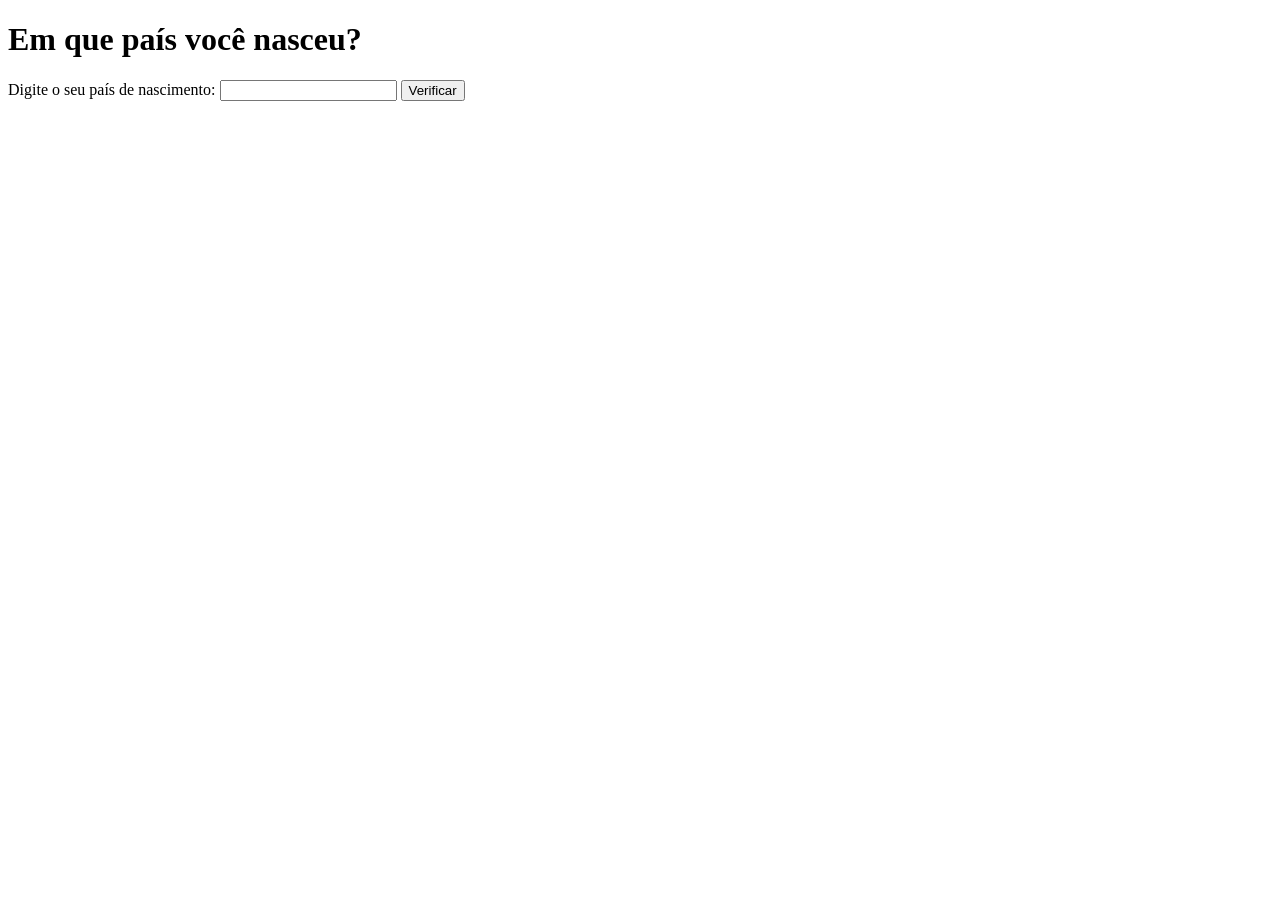
<file: jsCourse/condic2.html>
<!DOCTYPE html>
<html lang="en">
<head>
    <meta charset="UTF-8">
    <meta name="viewport" content="width=device-width, initial-scale=1.0">
    <title>Países</title>
</head>
<body>
    <h1>Em que país você nasceu?</h1>
    Digite o seu país de nascimento: <input type="text" name="txtn1" id="txtn1" >
    <input type="button" value="Verificar" onclick="calcular()">
    <div id="res">

    </div>
    <script>
        function calcular(){
            var txtv = window.document.getElementById('txtn1')
            var res = window.document.getElementById('res')


            if(txtv != 'Brasil'){
                res.innerHTML = 'Você é estrangeiro!'
            } else {
                res.innerHTML = 'Você é Brasileiro!'
            }
        }
       
    </script>
    
</body>
</html>
</file>
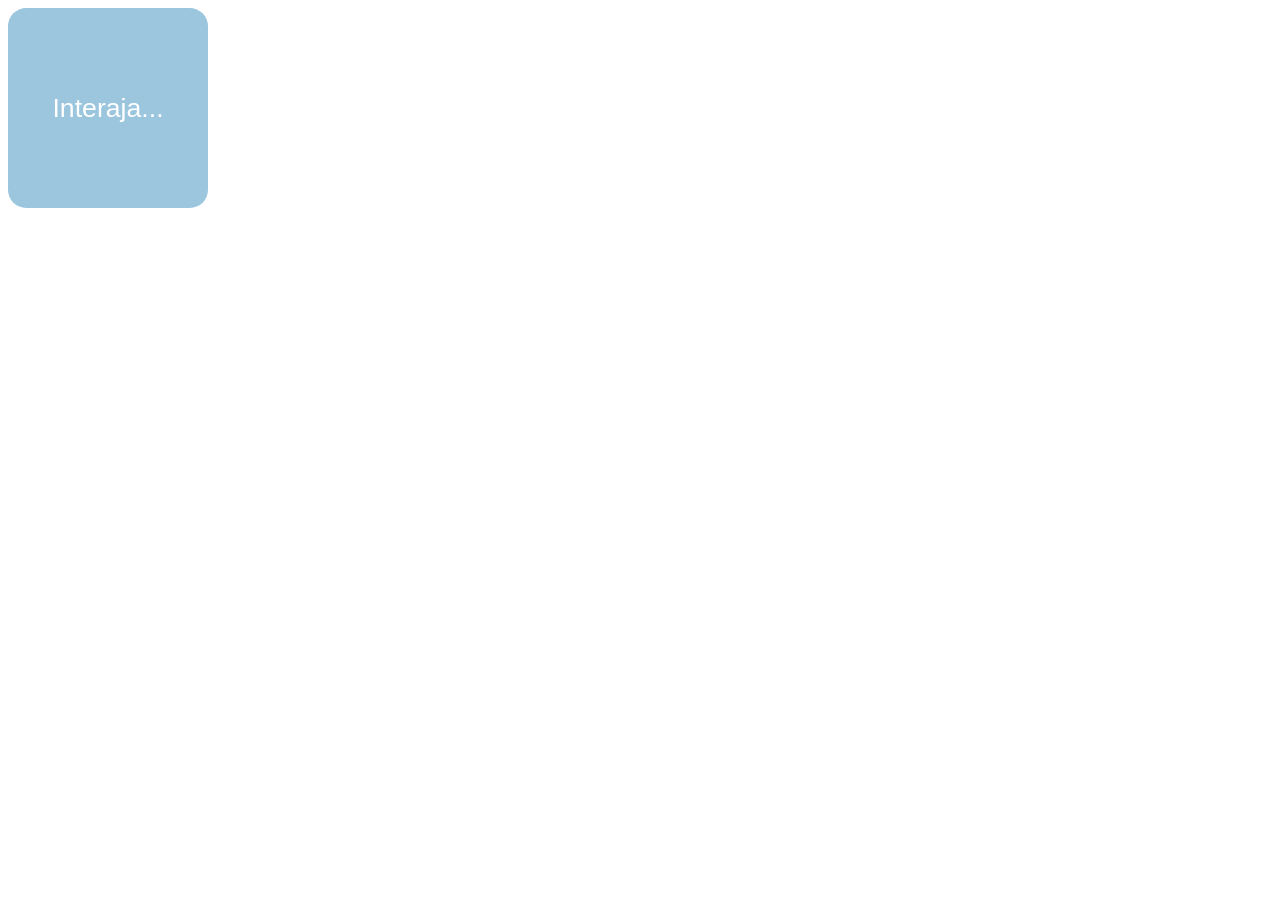
<file: jsCourse/eventosDOM.html>
<!DOCTYPE html>
<html lang="pt-BR">
<head>
    <meta charset="UTF-8">
    <meta name="viewport" content="width=device-width, initial-scale=1.0">
    <title>EstudisJS</title>
    <style>
        div#area{
            font: normal 20pt Arial;
            background: #9bc6de;
            color: white;
            width: 200px;
            height: 200px;
            line-height: 200px;
            text-align: center;
            border-radius: 1cap;
            }
    </style>
</head>
<body>
    <!--<div id="area"  onclick="clicar()" onmouseenter="entrar()" onmouseleave="sair()" </onclick>>-->
    <div id = "area">
        Interaja...
    </div>
    <script>

        var a = window.document.getElementById('area')
        a.addEventListener('click', clicar)
        a.addEventListener('mouseenter', entrar)
        a.addEventListener('mouseleave', sair)

        function clicar(){
            //var a = window.document.getElementById('area')
            a.innerText = 'Clicou!'
            a.style.background = 'red'
        }
        function entrar(){
            //var e = window.document.getElementById('area')
            a.innerText = 'Entrou'
            a.style.background = 'purple'
        }
        function sair(){
            //var s = window.document.getElementById('area')
            a.innerText = 'Saiu'
            a.style.background = 'green'
        }
        

    </script>
</body>
</html>
</file>
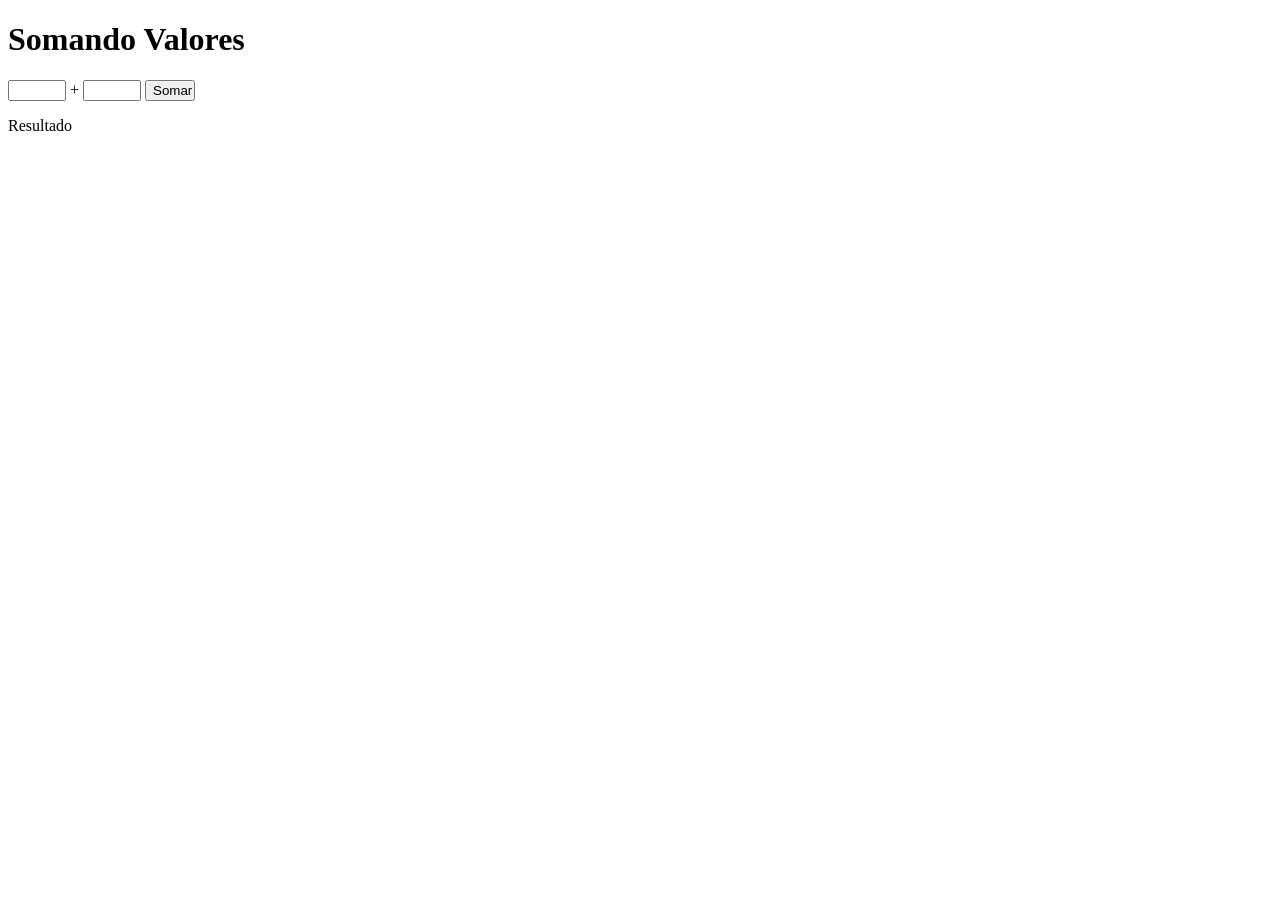
<file: jsCourse/eventosDOM1.html>
<!DOCTYPE html>
<html lang="pt-BR">
<head>
    <meta charset="UTF-8">
    <meta name="viewport" content="width=device-width, initial-scale=1.0">
    <title>Soma no DOM</title>
    <style>
        div#res{
            line-height: 50px;
        }
        input{
            width: 50px;
        }
    </style>
</head>
<body>
    <h1>Somando Valores</h1>
    <input type="number" name="txtn1" id="txtn1"> +
    <input type="number" name="txtn2" id="txtn2">
    <input type="button" value="Somar" onclick="somar()">
    <div id="res">Resultado </div>
    <script>
        function somar(){
            var tn1 = window.document.getElementById('txtn1')
            var tn2 = window.document.querySelector('input#txtn2')
            var res = window.document.getElementById('res')

            var n1 = Number(tn1.value)
            var n2 = Number(tn2.value)
            var s = n1 + n2

            res.innerHTML = `A soma entre os numeros ${n1} e ${n2} é igual a <strong>${s}</strong>`
        }
    </script>

</body>
</html>
</file>
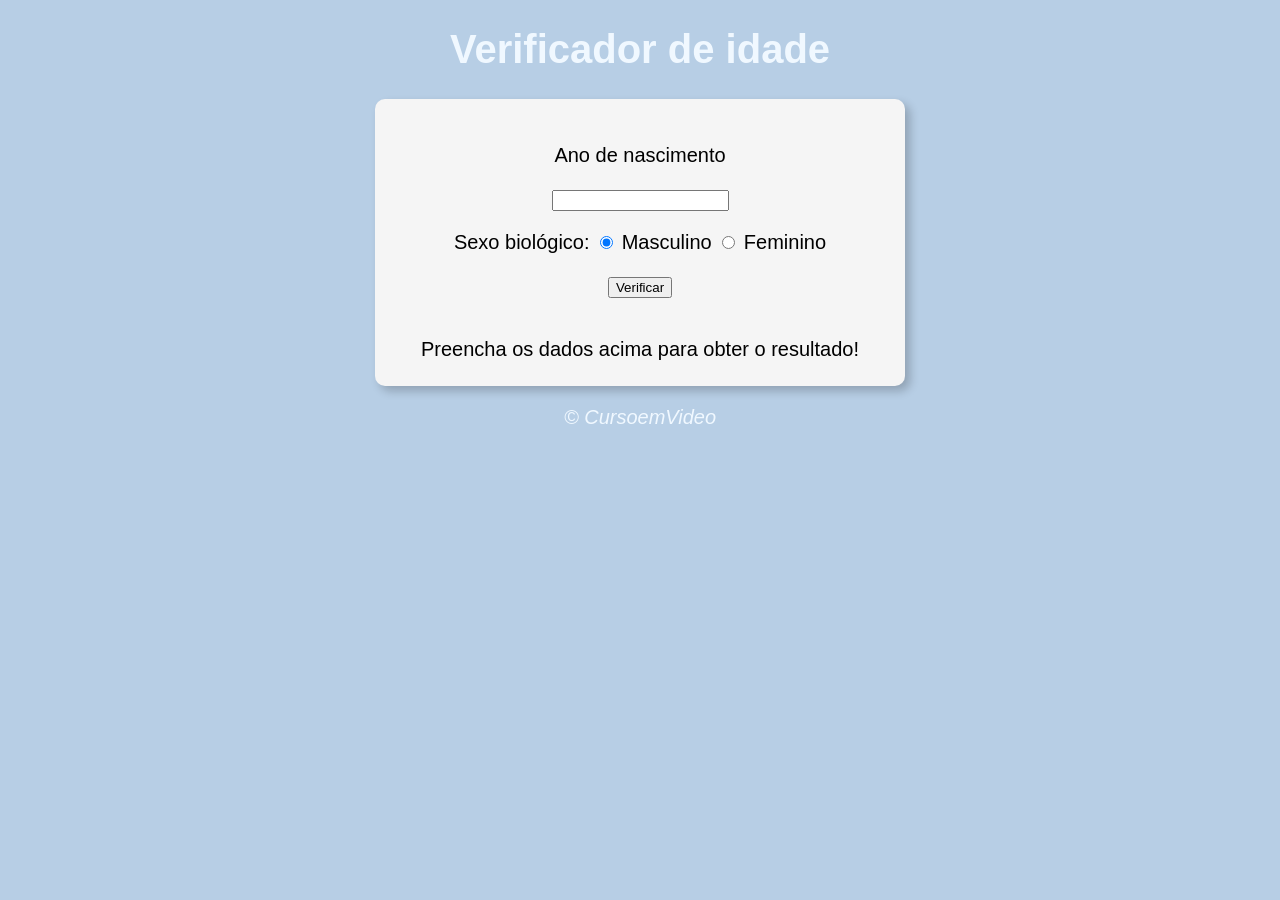
<file: jsCourse/Exercicios - Copia - Copia/ex1.html>
<!DOCTYPE html>
<html lang="pt-BR">

<head>
    <meta charset="UTF-8">
    <meta name="viewport" content="width=device-width, initial-scale=1.0">
    <title>Verificador de idade</title>
    <link rel="stylesheet" href="style.css">
</head>

<body onload="carregar()">
    <header>
        <h1>Verificador de idade</h1>
    </header>

    <section>
        <div id="msg">
            <p>Ano de nascimento</p>

            <input type="number" name="txtano" id="txtano">

            <p>Sexo biológico:
                <input type="radio" name="radsex" id="mas" checked>
                <label for="mas">Masculino</label>
                <input type="radio" name="radsex" id="fem">
                <label for="fem">Feminino</label>
            </p>

            <p>
                <input type="button" value="Verificar" onclick="verificar()">
                <!--<img src="img/garota.png" alt="">-->
            </p>
        </div>

        <div id="res">
            Preencha os dados acima para obter o resultado!


        </div>
    </section>

    <footer>
        <p>&copy; CursoemVideo</p>
    </footer>

    <script src="script.js"></script>
</body>

</html>
</file>
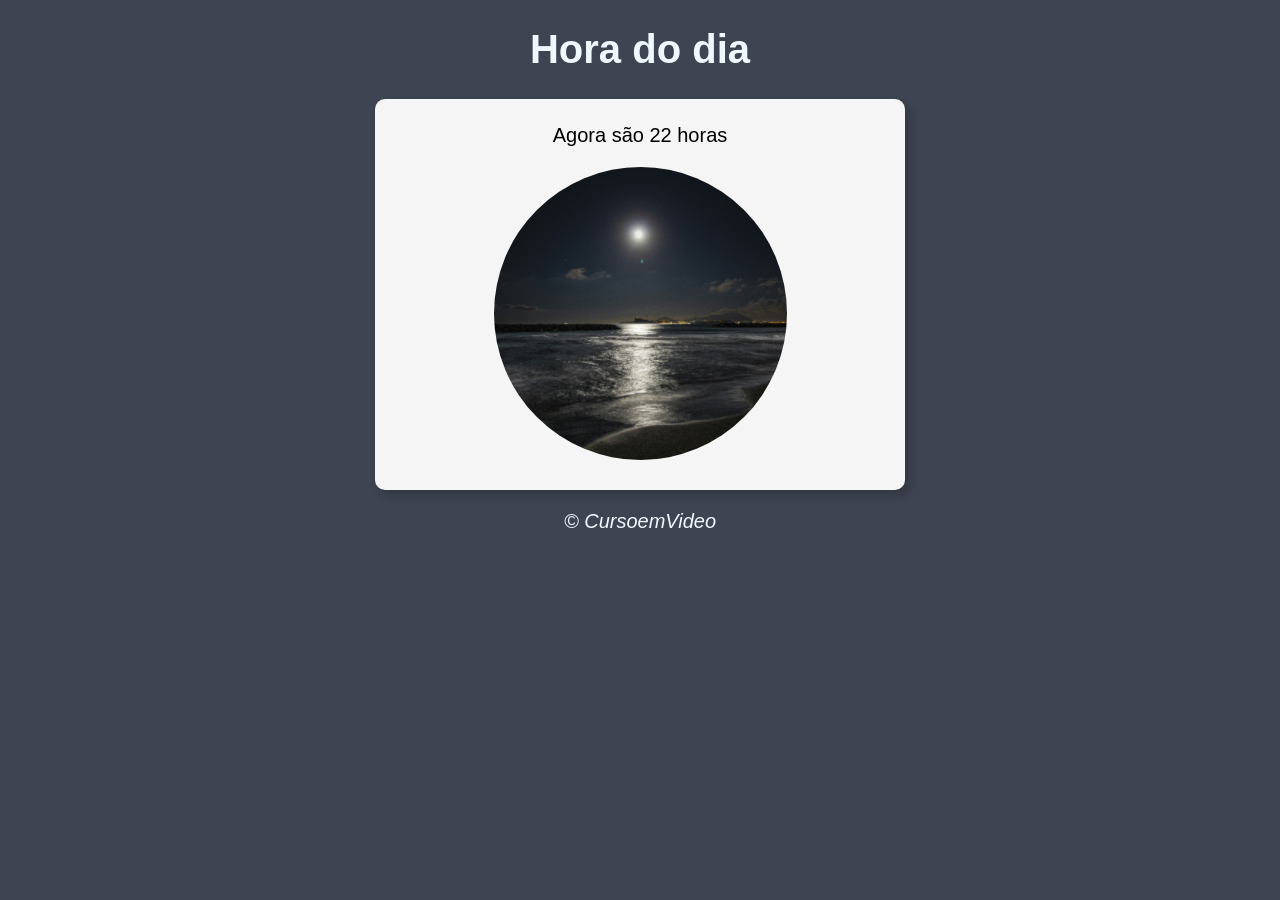
<file: jsCourse/Exercicios - Copia/ex1.html>
<!DOCTYPE html>
<html lang="pt-BR">
<head>
    <meta charset="UTF-8">
    <meta name="viewport" content="width=device-width, initial-scale=1.0">
    <title>Modelo de Exercício</title>
    <link rel="stylesheet" href="style.css">
</head>
<body onload="carregar()">
    <header>
        <h1>Hora do dia</h1>
    </header>
    <section>
        <div id="msg">
            testando...
        </div>
        <div id="ft">
            <img id="img1" src="img/fotoManha.jpg" alt="foto da mahnã">
        </div>
    </section>
    <footer>
        <p>&copy; CursoemVideo</p>
    </footer>
    <script src="script.js"></script>
</body>
</html>
</file>
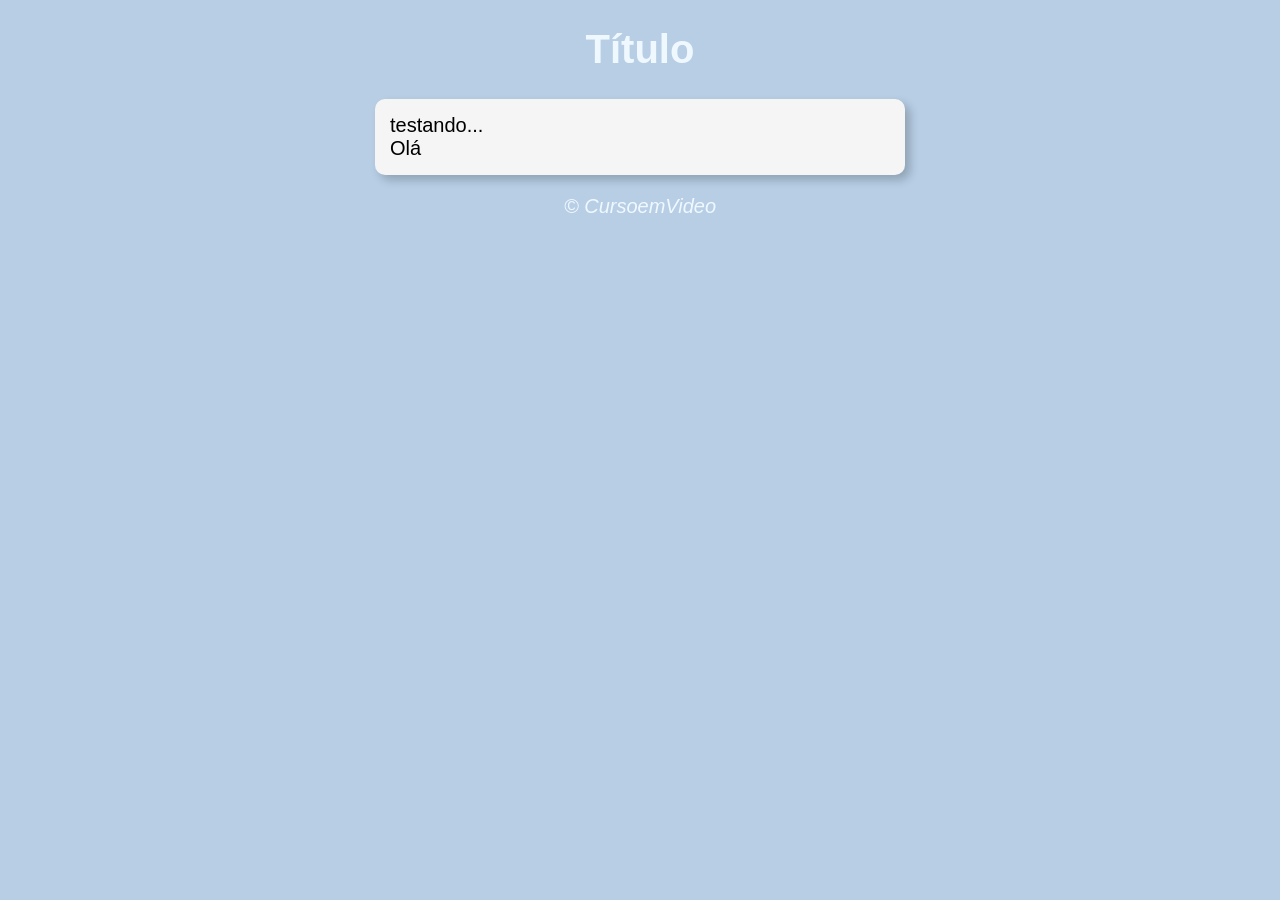
<file: jsCourse/Exercicios/ex1.html>
<!DOCTYPE html>
<html lang="pt-BR">
<head>
    <meta charset="UTF-8">
    <meta name="viewport" content="width=device-width, initial-scale=1.0">
    <title>Modelo de Exercício</title>
    <link rel="stylesheet" href="style.css">
</head>
<body>
    <header>
        <h1>Título</h1>
    </header>
    <section>
        <div>
            testando...
        </div>
        <div>
            Olá
        </div>
    </section>
    <footer>
        <p>&copy; CursoemVideo</p>
    </footer>
    <script src="script.js"></script>
</body>
</html>
</file>
<file: jsCourse/Exercicios - Copia - Copia/style.css>
body {
  background: rgb(183, 206, 229);
  font: normal 15pt Arial;
}
#foto {
  border-radius: 50%;
}
header {
  color: aliceblue;
  text-align: center;
}

section {
  background: whitesmoke;
  border-radius: 10px;
  padding: 15px;
  width: 500px;
  margin: auto;
  box-shadow: 5px 5px 10px rgba(8, 8, 8, 0.219);
}

div {
  text-align: center;
  padding: 10px;
}

footer {
  color: aliceblue;
  text-align: center;
  font-style: italic;
}
</file>
<file: jsCourse/Exercicios - Copia/style.css>
body{
    background: rgb(183, 206, 229);
    font: normal 15pt Arial;
}
#img1{
    border-radius: 50%;
}
header{
    color: aliceblue;
    text-align: center;
}

section{
    background: whitesmoke;
    border-radius: 10px;
    padding: 15px;
    width: 500px;
    margin: auto;
    box-shadow: 5px 5px 10px rgba(8, 8, 8, 0.219);
}

div{
    text-align: center;
    padding: 10px;
}

footer{
    color: aliceblue;
    text-align: center;
    font-style: italic;
}
</file>
<file: jsCourse/Exercicios/style.css>
body{
    background: rgb(183, 206, 229);
    font: normal 15pt Arial;
}

header{
    color: aliceblue;
    text-align: center;
}

section{
    background: whitesmoke;
    border-radius: 10px;
    padding: 15px;
    width: 500px;
    margin: auto;
    box-shadow: 5px 5px 10px rgba(8, 8, 8, 0.219);
}

footer{
    color: aliceblue;
    text-align: center;
    font-style: italic;
}
</file>
